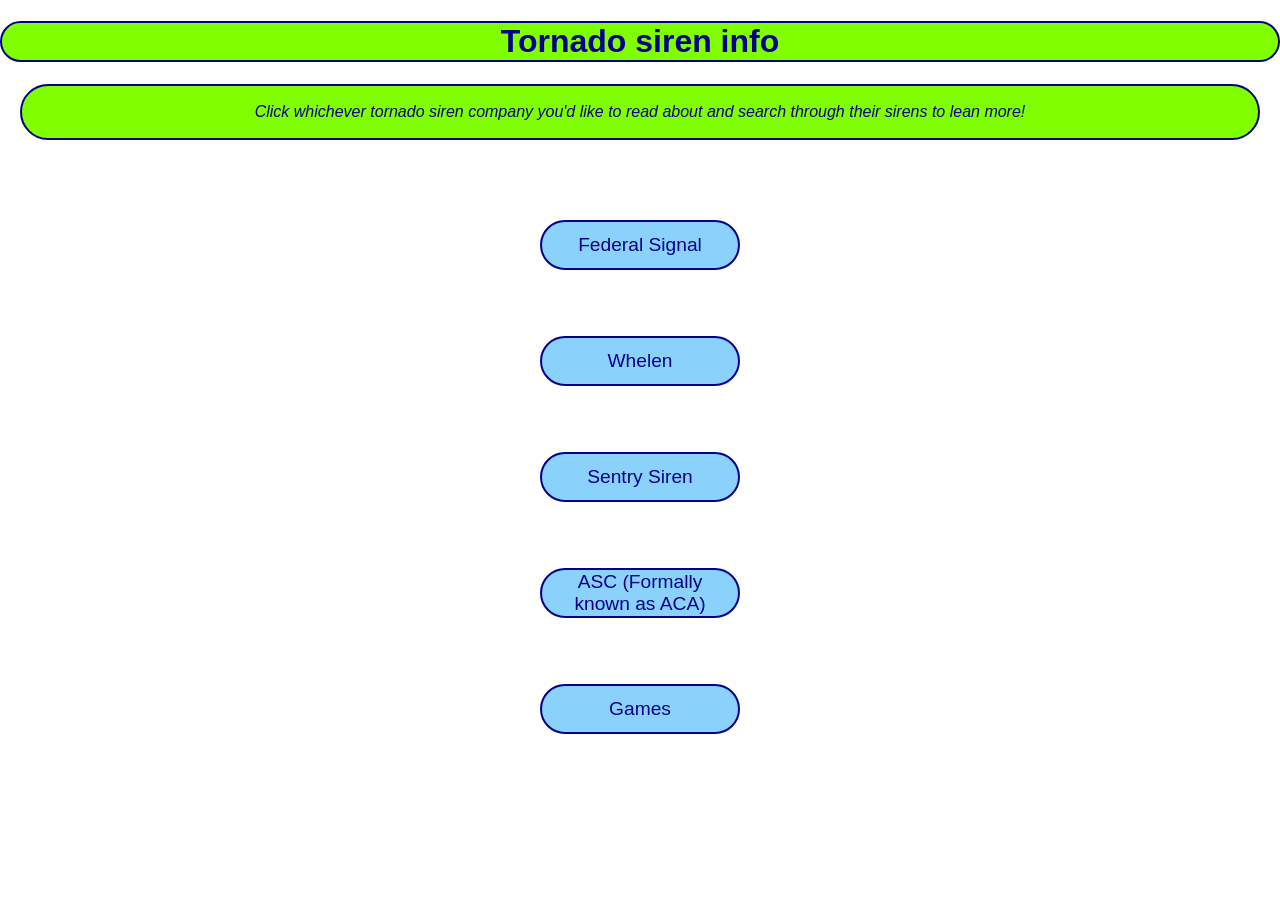
<file: index.html>
<!DOCTYPE html>
<html lang="en">
<head>
    <meta charset="UTF-8">
    <meta name="viewport" content="width=device-width, initial-scale=1.0">
    <title>Home</title>
    <link rel="stylesheet" href="indexstyle.css">
</head>
<body>
    <h1>Tornado siren info</h1>
    <div class = "footnote">
        <p><em>Click whichever tornado siren company you'd like to read about and search through their sirens to lean more!</em></p>
    </div>
    <div id="buttonContainer">
        <br><br>
        <button id = "Fed">Federal Signal</button>
        <br>
        <button id="Whelen">Whelen</button>
        <br>
        <button id="Sentry">Sentry Siren</button>
        <br>
        <button id="ASC">ASC (Formally known as ACA)</button>
        <br>
        <button id="Games">Games</button>
    </div>
    <script>
        function bannerChange (){
            let banner = document.getElementsByTagName("h1")[0];
            banner.style.backgroundColor = "chartreuse";
            let interval = setInterval(() => {
                if(banner.style.backgroundColor == "chartreuse"){
                    banner.style.backgroundColor = "aqua";
                }else{
                    banner.style.backgroundColor = "chartreuse";
                }
            }, 250);
        }
        bannerChange();
        function FedRedirect(){
            var button = document.getElementById("Fed");
            button.addEventListener("click", () => {
                window.location.href = "FederalSignal.html";
            });
        }
        FedRedirect();
         function WhelenRedirect(){
            var button = document.getElementById("Whelen");
            button.addEventListener("click", () => {
                window.location.href = "Whelen.html";
            });
        }
        WhelenRedirect();
        function SentryRedirect(){
            var button = document.getElementById("Sentry");
            button.addEventListener("click", () => {
                window.location.href = "SentrySiren.html";
            });
        }
        SentryRedirect();
        function ASCRedirect(){
            var button = document.getElementById("ASC");
            button.addEventListener("click", () => {
                window.location.href = "ASC.html";
            });
        }
        ASCRedirect();
        function GamesRedirect(){
            this.addEventListener("click", function() {
        window.location.href = "Games.html";
    });
}
GamesRedirect.call(document.getElementById("Games"));
    </script>
</body>
</html>
</file>
<file: indexstyle.css>
html,body{
    height:100%;
    margin:0;
    background-image: url("C:/Users/KNOBLJAS000/OneDrive - Hamilton Southeastern Schools/Desktop/WebDesign/FinalProject/thunderstorm-4375844_1280-480x560.jpg");
    background-repeat: repeat-y;
    background-size:cover;
    background-position: center;
    color:darkblue;
    text-align: center;
    font-family: Helvetica;
}
#buttonContainer{
    display:flex;
    align-items: center;
    flex-direction: column;
    gap:24px;
    height:630px;
    background-image: url("C:/Users/KNOBLJAS000/OneDrive - Hamilton Southeastern Schools/Desktop/IMG_0500.jpeg");
    background-size:cover;
    background-repeat: no-repeat;
    background-position:center;
}
button{
    background-color:rgb(23, 166, 248, 0.5);
    border: solid darkblue 2px;
    border-radius: 50px;
    color:darkblue;
    height:50px;
    width: 200px;
    font-size: larger;
}
button:hover{
    background-color:rgb(18, 18, 223, 0.5);
    height:70px;
    width:230px;
    color:white;
}
h1{
    background-color:chartreuse;
    border: darkblue solid 2px;
    border-radius: 50px;
}
.footnote{
    background-color:chartreuse;
    border:darkblue solid, 2px;
    border-radius:50px;
    margin:20px;
    padding:1px;
}
</file>
